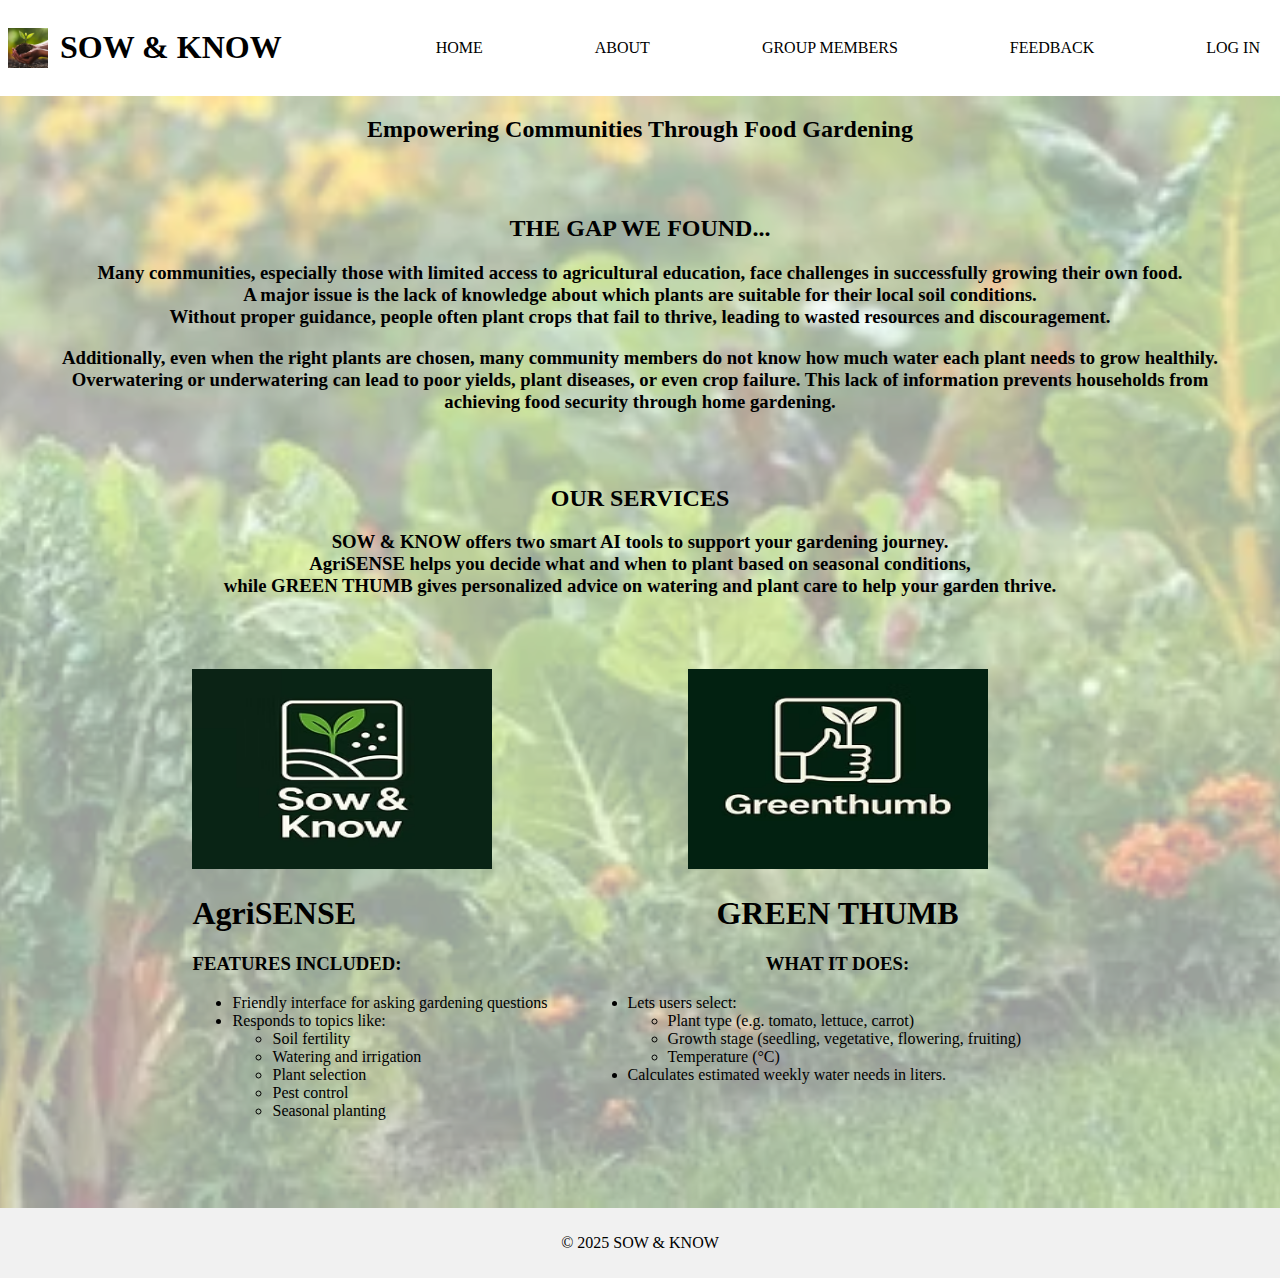
<file: index.html>
<!DOCTYPE html>
<html>
    <head>
        <title>SOW & KNOW</title>
        <link rel="stylesheet" href="styles.css?=v1">
        <link rel="icon" type="image/avif" href="images/HandsHoldingPlant.avif">
        <script src="script.js"></script>
    </head>
    <body>
        <header>
            <div class="logo-title">
                <img src="images/HandsHoldingPlant.avif" alt="Rooted In Green Logo" style="height:40px"/>
                <h1>SOW & KNOW</h1>
            </div>
            <nav id="navbar">
                <a href="index.html">HOME</a>
                <a href="about.html">ABOUT</a>
                <a href="group.html">GROUP MEMBERS</a>
                <a href="feedback.html">FEEDBACK</a>
                <a href="log-in.html">LOG IN</a>
            </nav>
        </header>
        <main>
            <section id="intro">
                <h2>Empowering Communities Through Food Gardening</h2>
            </section>

            <section id="statement">
                <h2>THE GAP WE FOUND...</h2>
                <h3>Many communities, especially those with limited access to agricultural education, face challenges in successfully growing their own food.<br> A major issue is the lack of knowledge about which plants are suitable for their local soil conditions.<br> Without proper guidance, people often plant crops that fail to thrive, leading to wasted resources and discouragement.</h3>
                <h3>Additionally, even when the right plants are chosen, many community members do not know how much water each plant needs to grow healthily.<br> Overwatering or underwatering can lead to poor yields, plant diseases, or even crop failure. This lack of information prevents households from achieving food security through home gardening.</h3>
            </section>

            <section id="services">
                <h2>OUR SERVICES</h2>
                <h3>SOW & KNOW offers two smart AI tools to support your gardening journey.<br>
                AgriSENSE helps you decide what and when to plant based on seasonal conditions,<br>
                while GREEN THUMB gives personalized advice on watering and plant care to help your garden thrive.</h3>
            </section>

            <div id="rig">
                <section id="sow-know">
                    <a href="gardening_chatbot.html">
                        <img src="images/sowandknow.avif" alt="Sow & Know Logo" width="300" height="200">
                        <h1>AgriSENSE</h1>
                    </a>
                    <h3>FEATURES INCLUDED:</h3>
                    <ul>
                        <li>Friendly interface for asking gardening questions</li>
                        <li>Responds to topics like:
                            <ul>
                                <li>Soil fertility</li>
                                <li>Watering and irrigation</li>
                                <li>Plant selection</li>
                                <li>Pest control</li>
                                <li>Seasonal planting</li>
                            </ul>
                        </li>
                    </ul>
                </section>
                <section id="greenthumb">
                    <a href="greenthumb.html">
                        <img src="images/greenthumb.avif" alt="Green Thumb Logo" width="300" height="200">
                        <h1>GREEN THUMB</h1>
                    </a>
                    <h3>WHAT IT DOES:</h3>
                    <ul>
                        <li>Lets users select:
                            <ul>
                                <li>Plant type (e.g. tomato, lettuce, carrot)</li>
                                <li>Growth stage (seedling, vegetative, flowering, fruiting)</li>
                                <li>Temperature (°C)</li>
                            </ul>
                        </li>
                        <li>Calculates estimated weekly water needs in liters.</li> 
                    </ul>
                </section>
            </div>
        </main>
        <footer>
            <p>&copy; 2025 SOW & KNOW</p>
        </footer>
    </body>
</html>
</file>
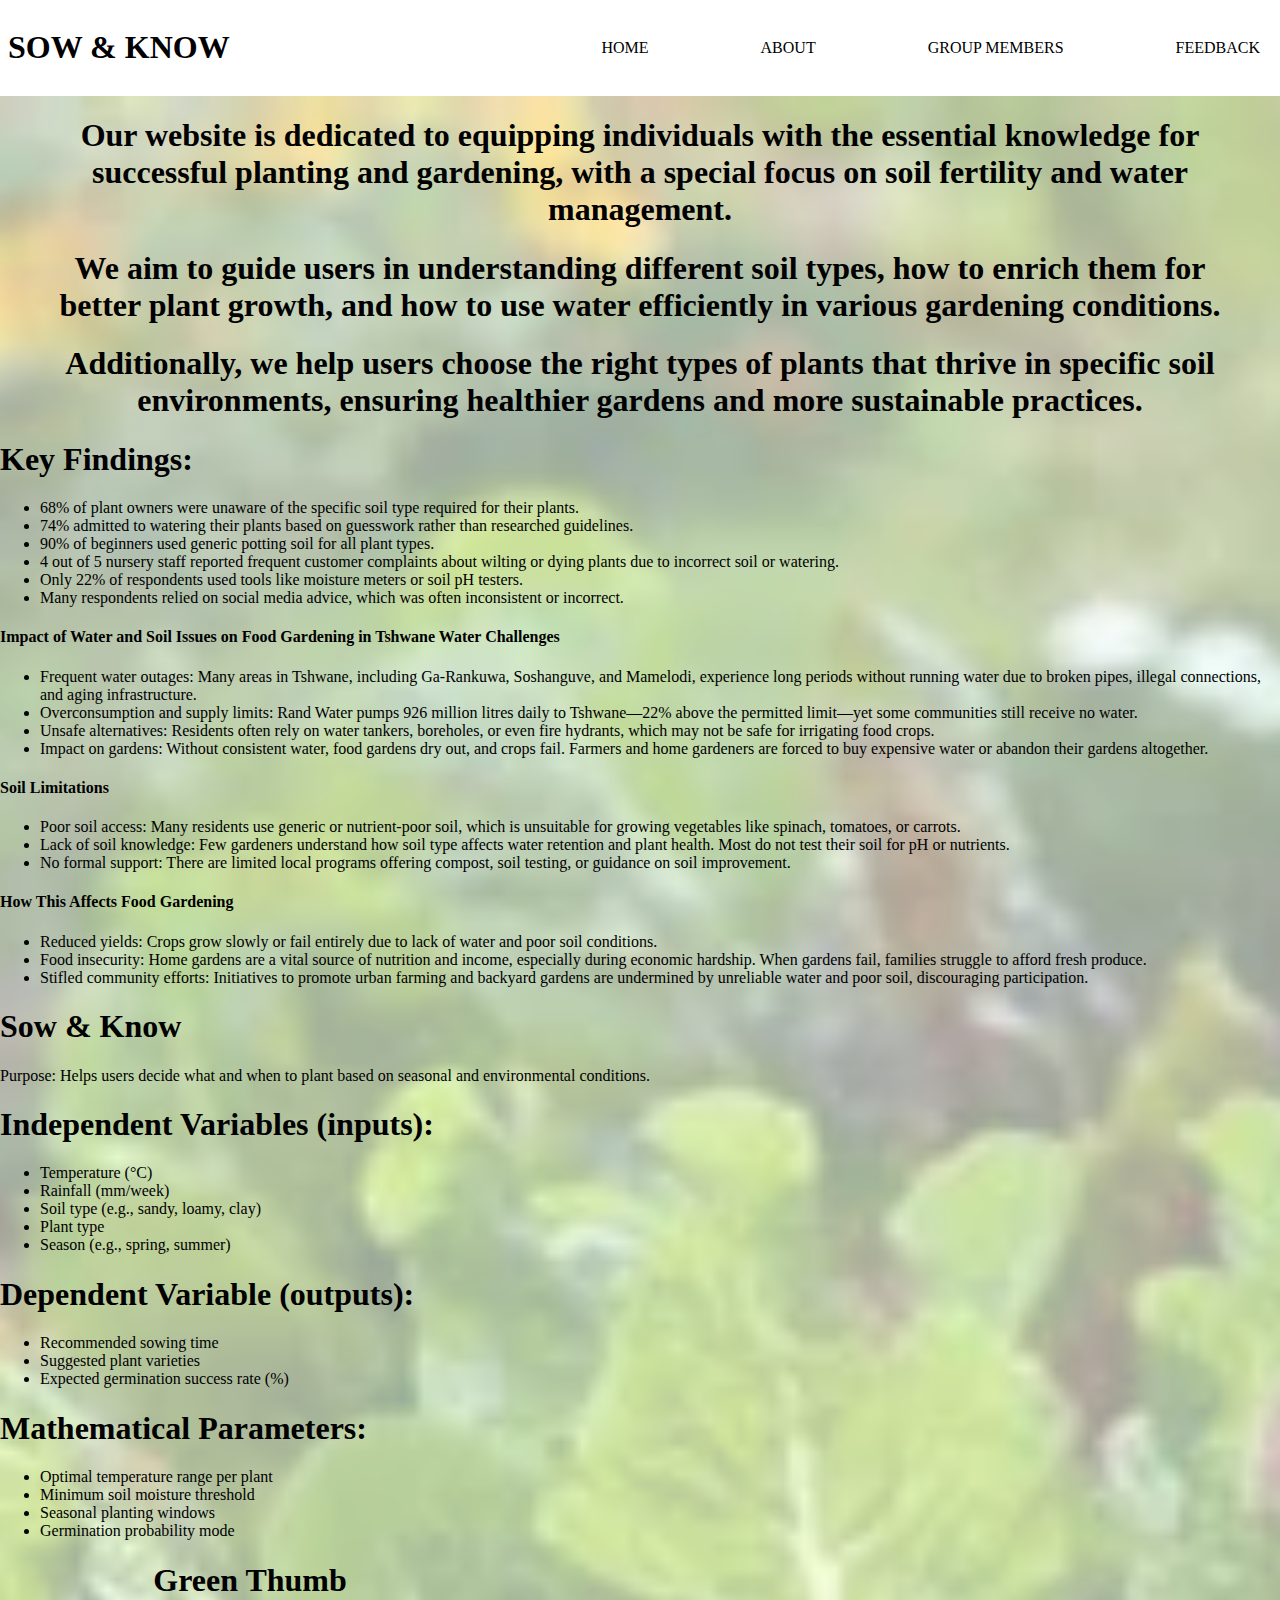
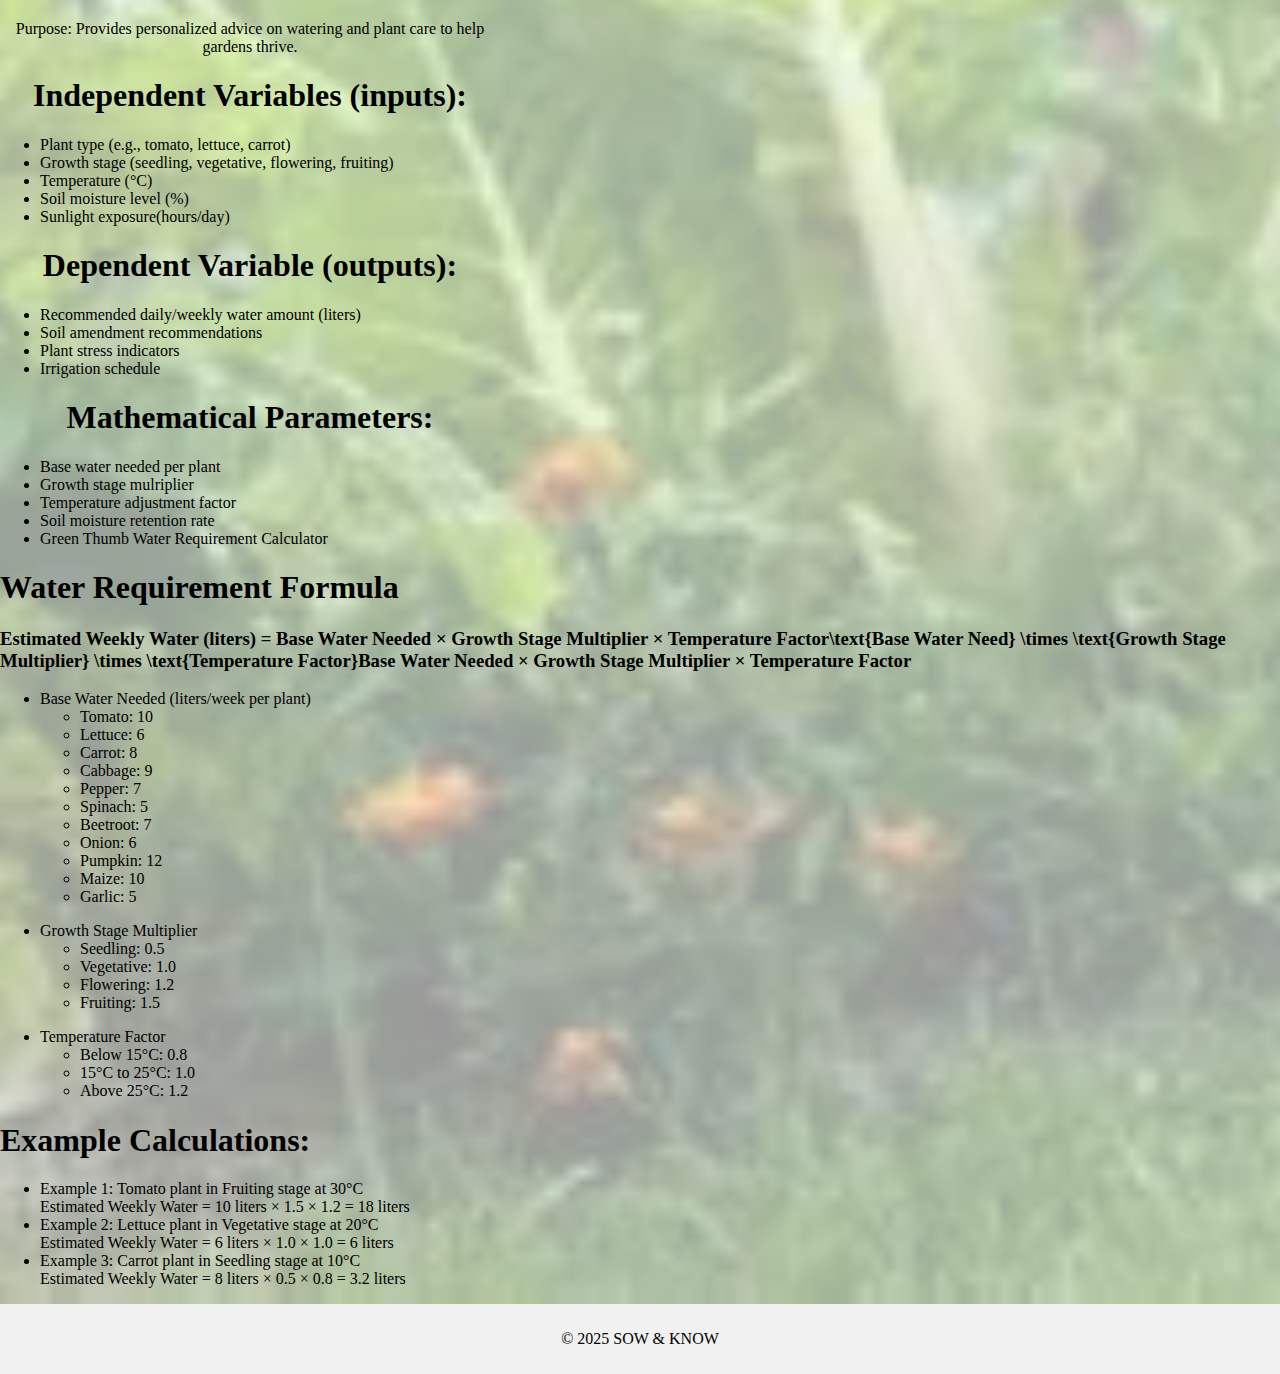
<file: about.html>
<!DOCTYPE html>
<html>
    <head>
        <title>SOW & KNOW</title>
        <link rel="stylesheet" href="styles.css?=v1">
        <link rel="icon" type="image/avif" href="images/HandsHoldingPlant.avif">
        <script src="script.js"></script>
    </head>
    <body>
        <header>
            <h1>SOW & KNOW</h1>
           <nav id="navbar">
                <a href="index.html">HOME</a>
                <a href="about.html">ABOUT</a>
                <a href="group.html">GROUP MEMBERS</a>
                <a href="feedback.html">FEEDBACK</a>
            </nav>
        </header>
        <main>
            <section id="about-us">
                <h1>Our website is dedicated to equipping individuals with the essential knowledge for successful planting and gardening, with a special focus on soil fertility and water management.</h1>

                <h1>We aim to guide users in understanding different soil types, how to enrich them for better plant growth, and how to use water efficiently in various gardening conditions.</h1>

                <h1>Additionally, we help users choose the right types of plants that thrive in specific soil environments, ensuring healthier gardens and more sustainable practices.</h1>
            </section>

            <section id="findings">
                <h1>Key Findings:</h1>
                <ul>
                    <li>68% of plant owners were unaware of the specific soil type required for their plants.</li>
                    <li>74% admitted to watering their plants based on guesswork rather than researched guidelines.</li>
                    <li>90% of beginners used generic potting soil for all plant types.</li>
                    <li>4 out of 5 nursery staff reported frequent customer complaints about wilting or dying plants due to incorrect soil or watering.</li>
                    <li>Only 22% of respondents used tools like moisture meters or soil pH testers.</li>
                    <li>Many respondents relied on social media advice, which was often inconsistent or incorrect.</li>   
                </ul>
                <h4>Impact of Water and Soil Issues on Food Gardening in Tshwane Water Challenges</h4>
                <ul>
                    <li>Frequent water outages: Many areas in Tshwane, including Ga-Rankuwa, Soshanguve, and Mamelodi, experience long periods without running water due to broken pipes, illegal connections, and aging infrastructure.</li>
                    <li>Overconsumption and supply limits: Rand Water pumps 926 million litres daily to Tshwane—22% above the permitted limit—yet some communities still receive no water.</li>
                    <li>Unsafe alternatives: Residents often rely on water tankers, boreholes, or even fire hydrants, which may not be safe for irrigating food crops.</li>
                    <li>Impact on gardens: Without consistent water, food gardens dry out, and crops fail. Farmers and home gardeners are forced to buy expensive water or abandon their gardens altogether.</li>
                </ul>
                <h4>Soil Limitations</h4>
                <ul>
                    <li>Poor soil access: Many residents use generic or nutrient-poor soil, which is unsuitable for growing vegetables like spinach, tomatoes, or carrots.</li>
                    <li>Lack of soil knowledge: Few gardeners understand how soil type affects water retention and plant health. Most do not test their soil for pH or nutrients.</li>
                    <li>No formal support: There are limited local programs offering compost, soil testing, or guidance on soil improvement.</li>
                </ul>
                <h4>How This Affects Food Gardening</h4>
                <ul>
                    <li>Reduced yields: Crops grow slowly or fail entirely due to lack of water and poor soil conditions.</li>
                    <li>Food insecurity: Home gardens are a vital source of nutrition and income, especially during economic hardship. When gardens fail, families struggle to afford fresh produce.</li>
                    <li>Stifled community efforts: Initiatives to promote urban farming and backyard gardens are undermined by unreliable water and poor soil, discouraging participation.</li>
                </ul>
            </section>
            <section id="agrisense">
                <h1>Sow & Know</h1>
                <p>Purpose: Helps users decide what and when to plant based on seasonal and environmental conditions.</p>
                <h1>Independent Variables (inputs):</h1>
                <ul>
                    <li>Temperature (°C)</li>
                    <li>Rainfall (mm/week)</li>
                    <li>Soil type (e.g., sandy, loamy, clay)</li>
                    <li>Plant type</li>
                    <li>Season (e.g., spring, summer)</li>
                </ul>
                <h1>Dependent Variable (outputs):</h1>
                <ul>
                    <li>Recommended sowing time</li>
                    <li>Suggested plant varieties</li>
                    <li>Expected germination success rate (%)</li>
                </ul>
                <h1>Mathematical Parameters:</h1>
                <ul>
                    <li>Optimal temperature range per plant</li>
                    <li>Minimum soil moisture threshold</li>
                    <li>Seasonal planting windows</li>
                    <li>Germination probability mode</li>
                </ul>
            </section>
            <section id="greenthumb">
                <h1>Green Thumb</h1>
                <p>Purpose: Provides personalized advice on watering and plant care to help gardens thrive.</p>
                <h1>Independent Variables (inputs):</h1>
                <ul>
                    <li>Plant type (e.g., tomato, lettuce, carrot)</li>
                    <li>Growth stage (seedling, vegetative, flowering, fruiting)</li>
                    <li>Temperature (°C)</li>
                    <li>Soil moisture level (%)</li>
                    <li>Sunlight exposure(hours/day)</li>
                </ul>
                <h1>Dependent Variable (outputs):</h1>
                <ul>
                    <li>Recommended daily/weekly water amount (liters)</li>
                    <li>Soil amendment recommendations</li>
                    <li>Plant stress indicators</li>
                    <li>Irrigation schedule</li>
                </ul>
                <h1>Mathematical Parameters:</h1>
                <ul>
                    <li>Base water needed per plant</li>
                    <li>Growth stage mulriplier</li>
                    <li>Temperature adjustment factor</li>
                    <li>Soil moisture retention rate</li>
                    <li>Green Thumb Water Requirement Calculator</li>
                </ul>
            </section>
            <section id="formula">
                <h1>Water Requirement Formula</h1>
                <h3>Estimated Weekly Water (liters) = Base Water Needed × Growth Stage Multiplier × Temperature Factor\text{Base Water Need} \times \text{Growth Stage Multiplier} \times \text{Temperature Factor}Base Water Needed × Growth Stage Multiplier × Temperature Factor</h3>
            </section>
            <section id="parameters">
                <ul>
                    <li>Base Water Needed (liters/week per plant)</li>
                    <ul>
                        <li>Tomato: 10</li>
                        <li>Lettuce: 6</li>
                        <li>Carrot: 8</li>
                        <li>Cabbage: 9</li>
                        <li>Pepper: 7</li>
                        <li>Spinach: 5</li>
                        <li>Beetroot: 7</li>
                        <li>Onion: 6</li>
                        <li>Pumpkin: 12</li>
                        <li>Maize: 10</li>
                        <li>Garlic: 5</li>
                    </ul>
                </ul>
                <ul>
                    <li>Growth Stage Multiplier</li>
                    <ul>
                        <li>Seedling: 0.5</li>
                        <li>Vegetative: 1.0</li>
                        <li>Flowering: 1.2</li>
                        <li>Fruiting: 1.5</li>
                    </ul>
                </ul>
                <ul>
                    <li>Temperature Factor</li>
                    <ul>
                        <li>Below 15°C: 0.8</li>
                        <li>15°C to 25°C: 1.0</li>
                        <li>Above 25°C: 1.2</li>
                    </ul>
                </ul>
            </section>
            <section id="examples">
                <h1>Example Calculations:</h1>
                <ul>
                    <li>Example 1: Tomato plant in Fruiting stage at 30°C
                        <br>Estimated Weekly Water = 10 liters × 1.5 × 1.2 = 18 liters</li>
                    <li>Example 2: Lettuce plant in Vegetative stage at 20°C
                        <br>Estimated Weekly Water = 6 liters × 1.0 × 1.0 = 6 liters</li>
                    <li>Example 3: Carrot plant in Seedling stage at 10°C
                        <br>Estimated Weekly Water = 8 liters × 0.5 × 0.8 = 3.2 liters</li>
                </ul>
            </section>
        </main>
        <footer>
            <p>&copy; 2025 SOW & KNOW</p>
        </footer>
    </body>
</html>
</file>
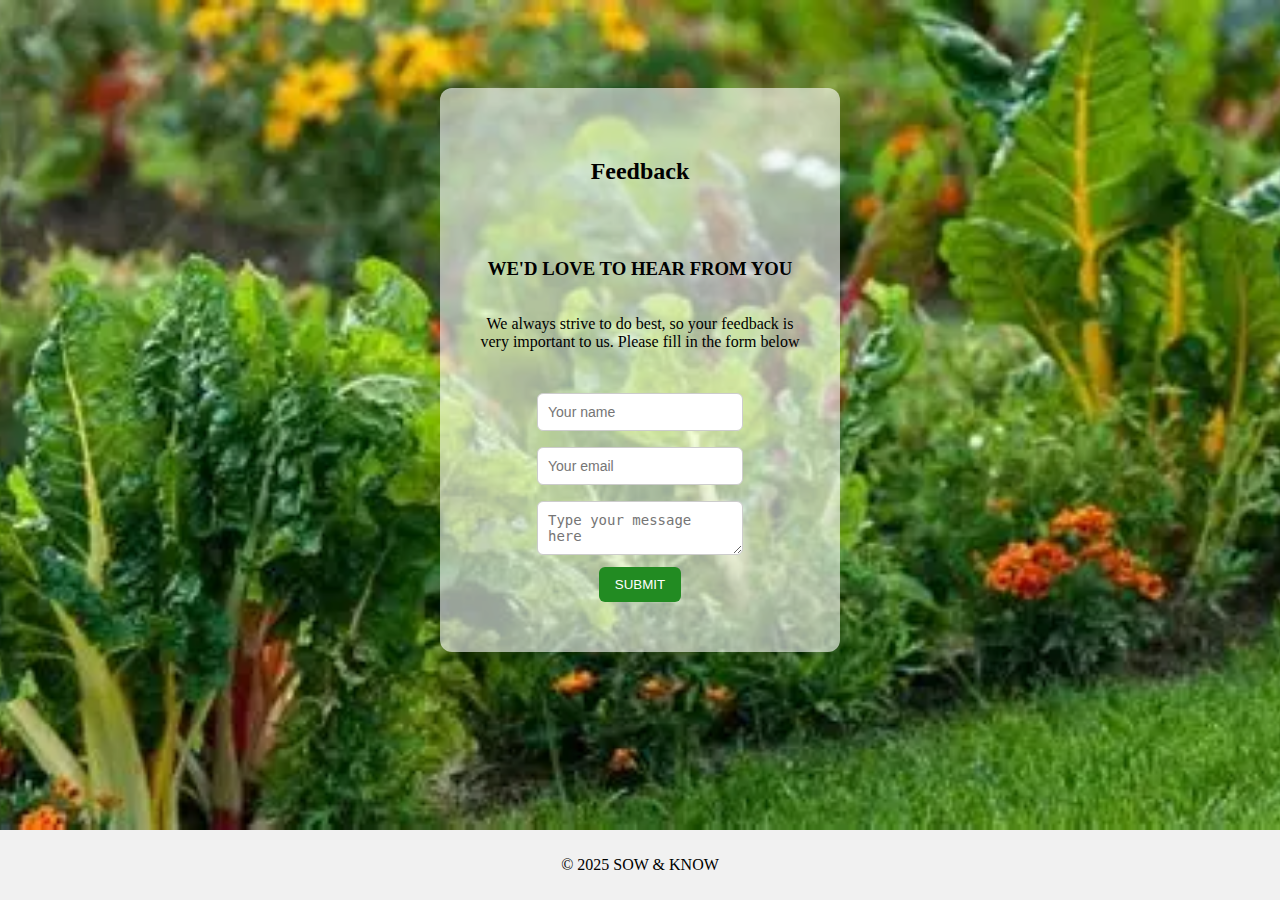
<file: feedback.html>
<!DOCTYPE html>
<html>
    <head>
        <title>SOW & KNOW</title>
        <link rel="stylesheet" href="styles.css?=v1">
        <link rel="icon" type="image/avif" href="images/HandsHoldingPlant.avif">
        <script src="script.js"></script>
    </head>
    <body>
        <main class="no-overlay">
            <div id="feedback">
                <div class="form-box">
                    <h2>Feedback</h2>
                    <p class="form-message"></p>
                    <h3>WE'D LOVE TO HEAR FROM YOU</h3>
                    <p>We always strive to do best, so your feedback is very important to us. Please fill in the form below</p>
                    <br>
                    <form onsubmit="event.preventDefault(); window.location.href='response.html';">
                        <input type="text" placeholder="Your name" id="name"><br>
                        <input type="text" placeholder="Your email" id="email"><br>
                        <textarea placeholder="Type your message here"></textarea><br>
                        <a class="button" href="response.html"><button>SUBMIT</button></a><br>
                    </form>
                </div>
            </div>
        </main>
        <footer>
            <p>&copy; 2025 SOW & KNOW</p>
        </footer>
    </body>
</html>
</file>
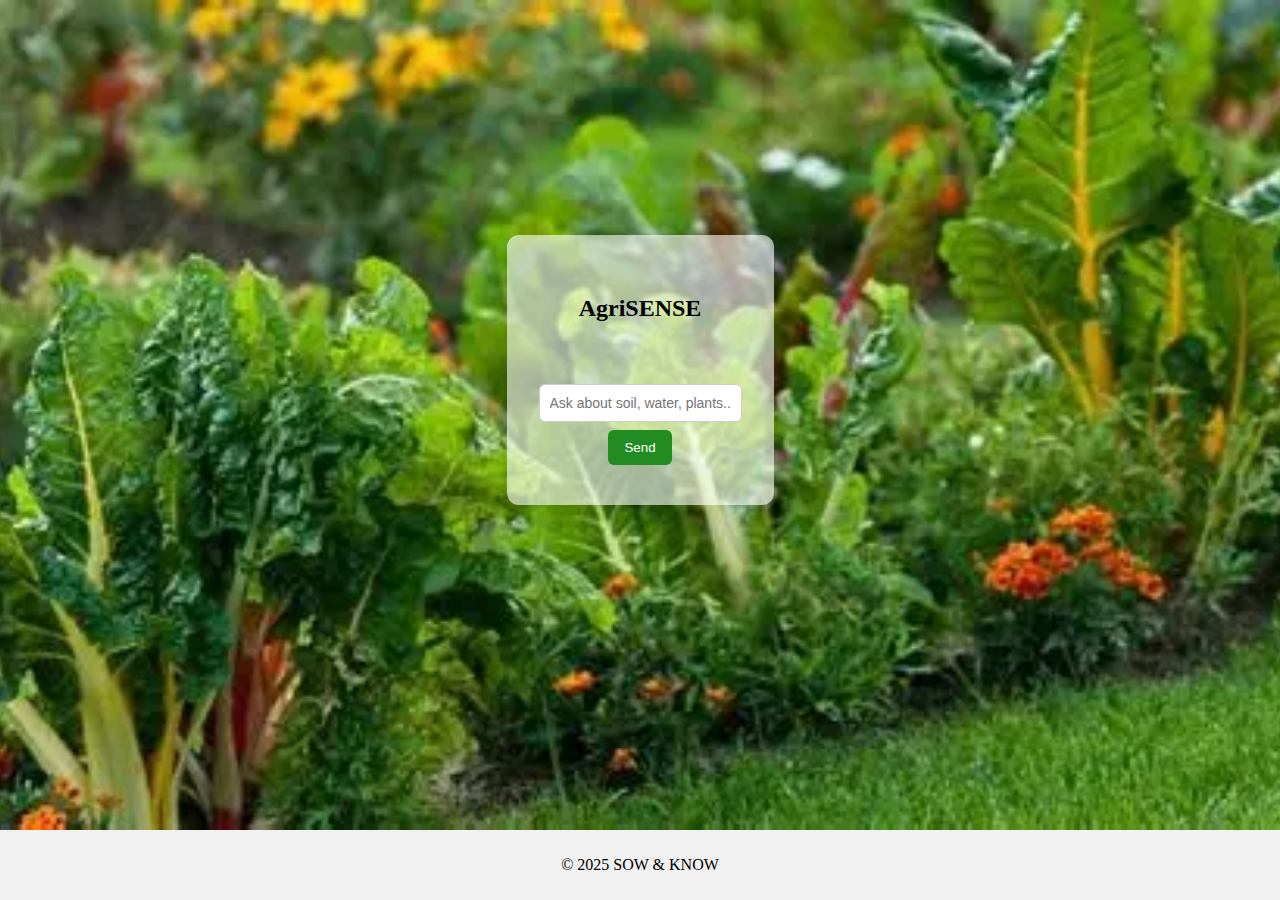
<file: gardening_chatbot.html>
<!DOCTYPE html>
<html>
    <head>
        <title>SOW & KNOW</title>
        <link rel="stylesheet" href="styles.css?=v1">
        <link rel="icon" type="image/avif" href="images/HandsHoldingPlant.avif">
        <script src="script.js"></script>
    </head>
    <body>
        <main class="no-overlay">
            <div id="chatbot">
                <div class="form-box">
                    <h2>AgriSENSE</h2>
                    <p class="form-message"></p>
                    <div id="conversation"></div>
                    <input type="text" id="userInput" placeholder="Ask about soil, water, plants...">
                    <button onclick="getResponse()">Send</button>
                </div>
            </div>
        </main>
        <footer>
            <p>&copy; 2025 SOW & KNOW</p>
        </footer>

    <script>
        function getResponse() {
            const input = document.getElementById('userInput').value;
            const convo = document.getElementById('conversation');
            let response = "I'm here to help with food gardening! Ask me about soil, water, plant selection, or seasonal tips.";
            const lowerInput = input.toLowerCase();

            if (lowerInput.includes("soil")) {
                response = "To improve soil fertility, consider adding compost, manure, or organic matter. Sandy soils benefit from mulching, while clay soils may need aeration.";
            } else if (lowerInput.includes("water") || lowerInput.includes("irrigation")) {
                response = "Water your garden early in the morning or late in the afternoon to reduce evaporation. Drip irrigation is ideal for conserving water.";
            } else if (lowerInput.includes("plant") || lowerInput.includes("vegetable")) {
                response = "Choose plants based on your soil type: carrots and lettuce do well in sandy soil, while cabbage and broccoli prefer loamy soil.";
            } else if (lowerInput.includes("pest")) {
                response = "Use natural pest control methods like neem oil or companion planting to deter common garden pests.";
            } else if (lowerInput.includes("season")) {
                response = "In spring, plant leafy greens and root vegetables. Summer is great for tomatoes and peppers. Fall is ideal for garlic and onions.";
            }

            convo.innerHTML += `<div class='message user'>You: ${input}</div>`;
            convo.innerHTML += `<div class='message bot'>Bot: ${response}</div>`;
            document.getElementById('userInput').value = "";
        }
    </script>
</body>
</html>
</file>
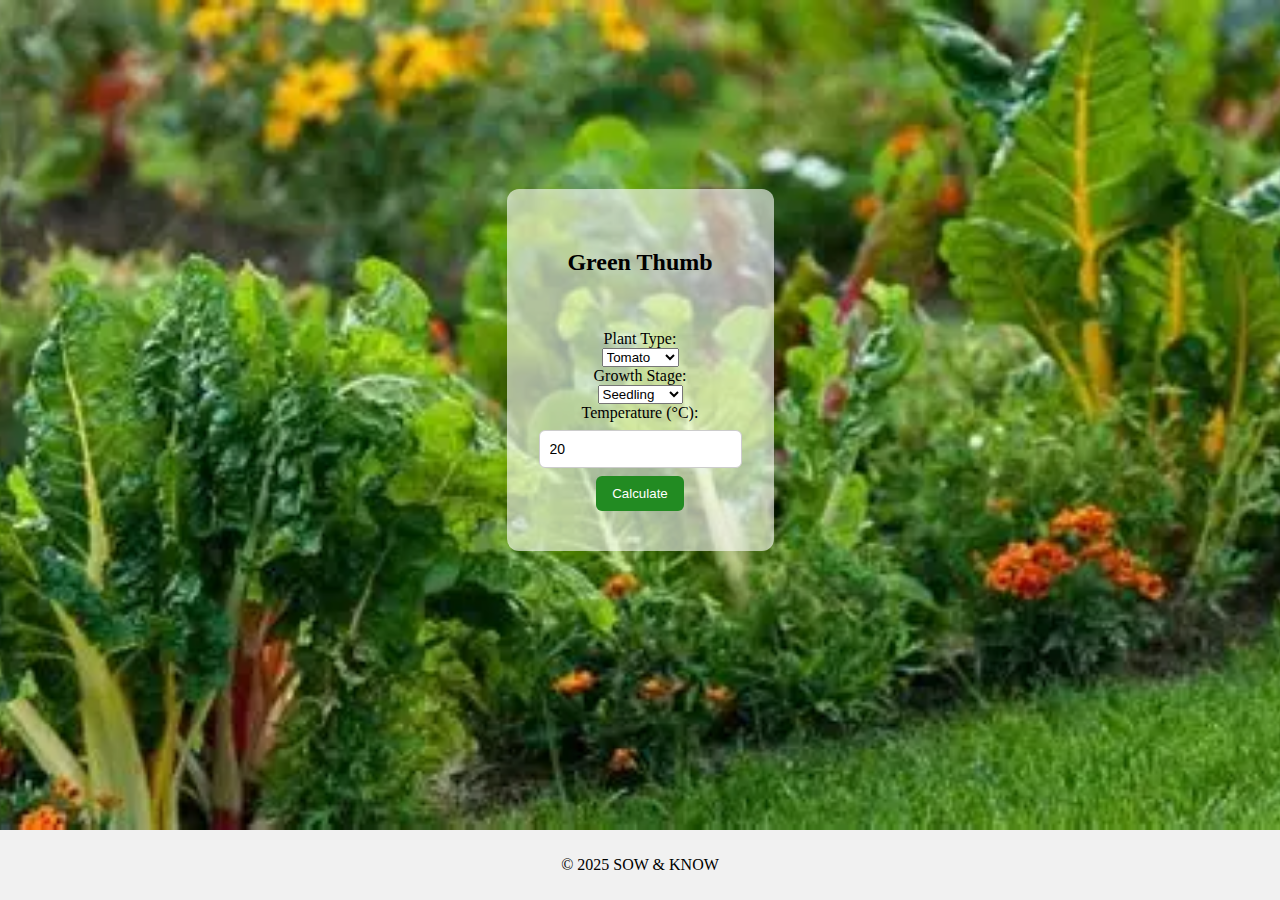
<file: greenthumb.html>
<!DOCTYPE html>
<html>
    <head>
        <title>SOW & KNOW</title>
        <link rel="stylesheet" href="styles.css?=v1">
        <link rel="icon" type="image/avif" href="images/HandsHoldingPlant.avif">
        <script src="script.js"></script>
    </head>
    <body>
        <main class="no-overlay">
            <div id="calculator">
                <div class="form-box">
                    <h2>Green Thumb</h2>
                    <p class="form-message"></p>
                    <label for="plantType">Plant Type:</label>
                    <select id="plantType">
                        <option value="tomato">Tomato</option>
                        <option value="lettuce">Lettuce</option>
                        <option value="carrot">Carrot</option>
                        <option value="cabbage">Cabbage</option>
                        <option value="pepper">Pepper</option>
                        <option value="spinach">Spinach</option>
                        <option value="beetroot">Beetroot</option>
                        <option value="onion">Onion</option>
                        <option value="garlic">Garlic</option>
                        <option value="pumpkin">Pumpkin</option>
                        <option value="maize">Maize</option>
                    </select>

                    <label for="growthStage">Growth Stage:</label>
                    <select id="growthStage">
                        <option value="seedling">Seedling</option>
                        <option value="vegetative">Vegetative</option>
                        <option value="flowering">Flowering</option>
                        <option value="fruiting">Fruiting</option>
                    </select>

                    <label for="temperature">Temperature (°C):</label>
                    <input type="number" id="temperature" value="20">

                    <button onclick="calculateWater()">Calculate</button>
                    <div id="result"></div>
                </div>
            </div>
        </main>
        <footer>
            <p>&copy; 2025 SOW & KNOW</p>
        </footer>

    <script>
        function calculateWater() {
            const plant = document.getElementById('plantType').value;
            const stage = document.getElementById('growthStage').value;
            const temp = parseFloat(document.getElementById('temperature').value);

            const baseWater = {
                tomato: 10,
                lettuce: 6,
                carrot: 8,
                cabbage: 9,
                pepper: 7,
                spinach: 5,
                beetroot: 7,
                onion: 6,
                garlic: 5,
                pumpkin: 12,
                maize: 10
            };

            const stageMultiplier = {
                seedling: 0.5,
                vegetative: 1.0,
                flowering: 1.2,
                fruiting: 1.5
            };

            let tempFactor = 1.0;
            if (temp < 15) tempFactor = 0.8;
            else if (temp > 25) tempFactor = 1.2;

            const base = baseWater[plant];
            const multiplier = stageMultiplier[stage];
            const total = base * multiplier * tempFactor;

            document.getElementById('result').innerText = `Estimated water needed for ${plant} at ${stage} stage in ${temp}°C is ${total.toFixed(1)} liters per week.`;
        }
    </script>
</body>
</html>
</file>
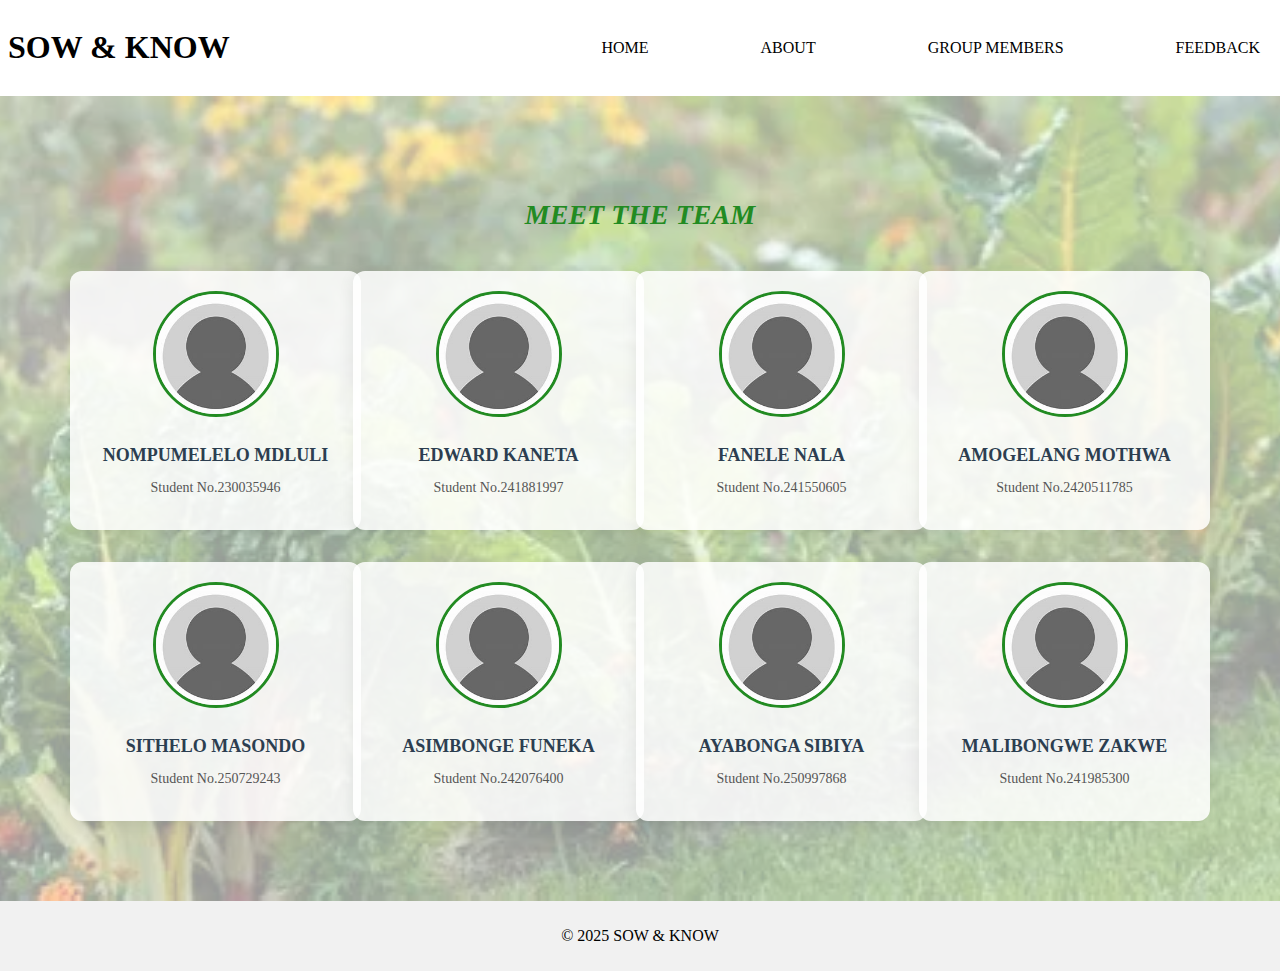
<file: group.html>
<!DOCTYPE html>
<html>
    <head>
        <title>SOW & KNOW</title>
        <link rel="stylesheet" href="styles.css?=v1">
        <link rel="icon" type="image/avif" href="images/HandsHoldingPlant.avif">
        <script src="script.js"></script>
    </head>
    <body>
        <header>
            <h1>SOW & KNOW</h1>
            <nav id="navbar">
                <a href="index.html">HOME</a>
                <a href="about.html">ABOUT</a>
                <a href="group.html">GROUP MEMBERS</a>
                <a href="feedback.html">FEEDBACK</a>
            </nav>
        </header>
        <main>
            <div id="content">
                <div>
                    <h2><i>MEET THE TEAM</i></h2>
                </div>

                <div id="team">
                    <section>
                        <img src="images/placeholder.jpg" alt="nompumelelo mdluli"/>
                        <h3>NOMPUMELELO MDLULI</h3>
                        <p>Student No.230035946</p>
                    </section>

                    <section>
                        <img src="images/placeholder.jpg" alt="edward kaneta"/>
                        <h3>EDWARD KANETA</h3>
                        <p>Student No.241881997</p>
                    </section>

                    <section>
                        <img src="images/placeholder.jpg" alt="fanelesibonge nala"/>
                        <h3>FANELE NALA</h3>
                        <p>Student No.241550605</p>
                    </section>

                    <section>
                        <img src="images/placeholder.jpg" alt="amogelang mothwa"/>
                        <h3>AMOGELANG MOTHWA</h3>
                        <p>Student No.2420511785</p>
                    </section>

                    <section>
                        <img src="images/placeholder.jpg" alt="sithelo masondo"/>
                        <h3>SITHELO MASONDO</h3>
                        <p>Student No.250729243</p>
                    </section>

                    <section>
                        <img src="images/placeholder.jpg" alt="asimbonge funeka"/>
                        <h3>ASIMBONGE FUNEKA</h3>
                        <p>Student No.242076400</p>
                    </section>

                    <section>
                        <img src="images/placeholder.jpg" alt="ayabonga sibiya"/>
                        <h3>AYABONGA SIBIYA</h3>
                        <p>Student No.250997868</p>
                    </section>

                    <section>
                        <img src="images/placeholder.jpg" alt="malibongwe zakwe"/>
                        <h3>MALIBONGWE ZAKWE</h3>
                        <p>Student No.241985300</p>
                    </section>
                </div>
            </div>
        </main>
        <footer>
            <p>&copy; 2025 SOW & KNOW</p>
        </footer>
    </body>
</html>
</file>
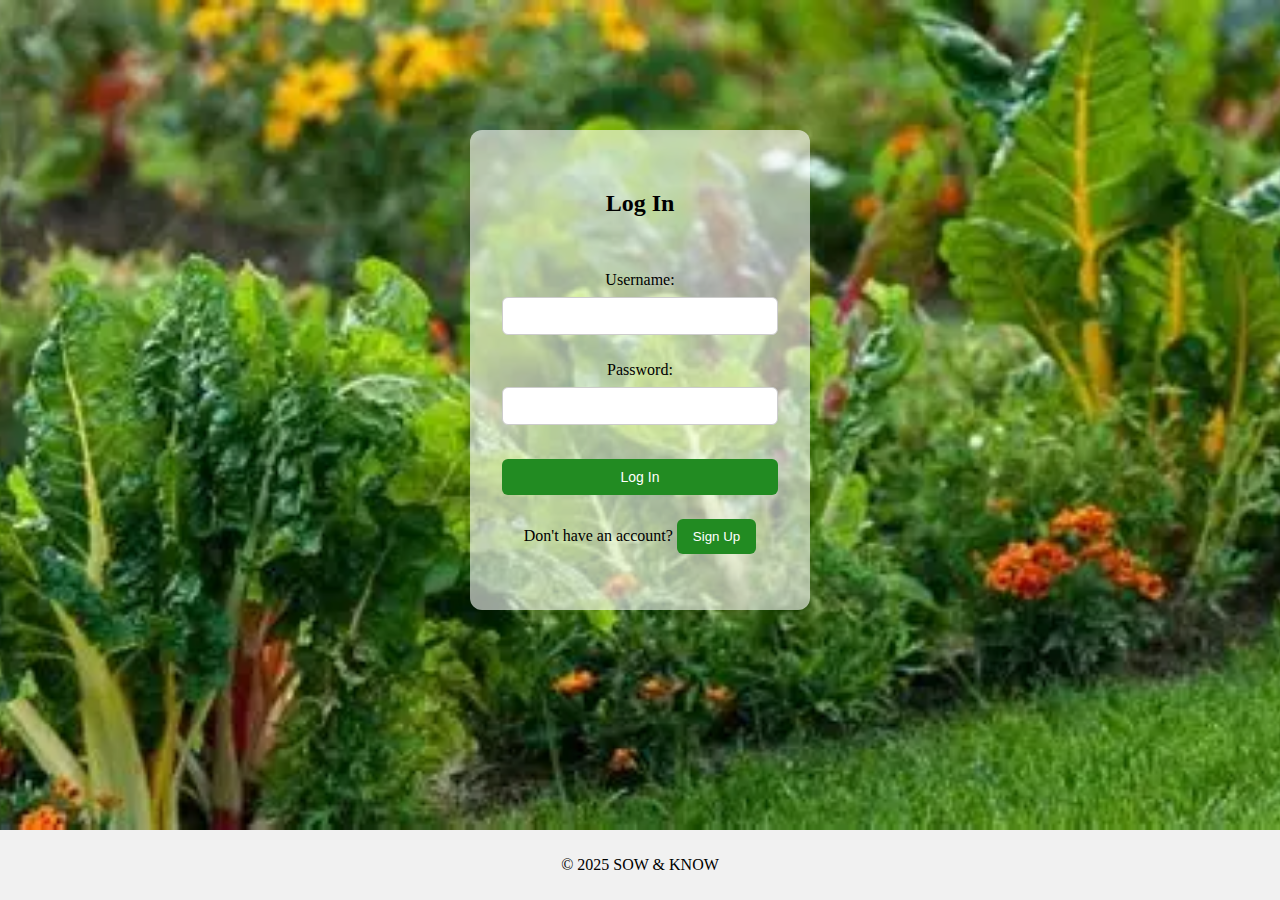
<file: log-in.html>
<!DOCTYPE html>
<html>
    <head>
        <title>SOW & KNOW</title>
        <link rel="stylesheet" href="styles.css?=v1">
        <link rel="icon" type="image/avif" href="images/HandsHoldingPlant.avif">
        <script src="script.js"></script>
    </head>
    <body>
        <main class="no-overlay">
            <div id="log">
                <div class="form-box">
                    <h2>Log In</h2>
                    <p class="form-message"></p>
                    <form onsubmit="event.preventDefault(); window.location.href='index.html';">
                        <label for="username">Username:</label>
                        <input type="text" id="username" name="username" required><br><br>
                        <label for="password">Password:</label>
                        <input type="password" id="password" name="password" required><br><br>
                        <input type="submit" value="Log In">
                    </form>
                    <p>Don't have an account? <a href="sign-up.html"><button>Sign Up</button></a></p>
                </div>
            </div>
        </main>
        <footer>
            <p>&copy; 2025 SOW & KNOW</p>
        </footer>
    </body>
</html>
</file>
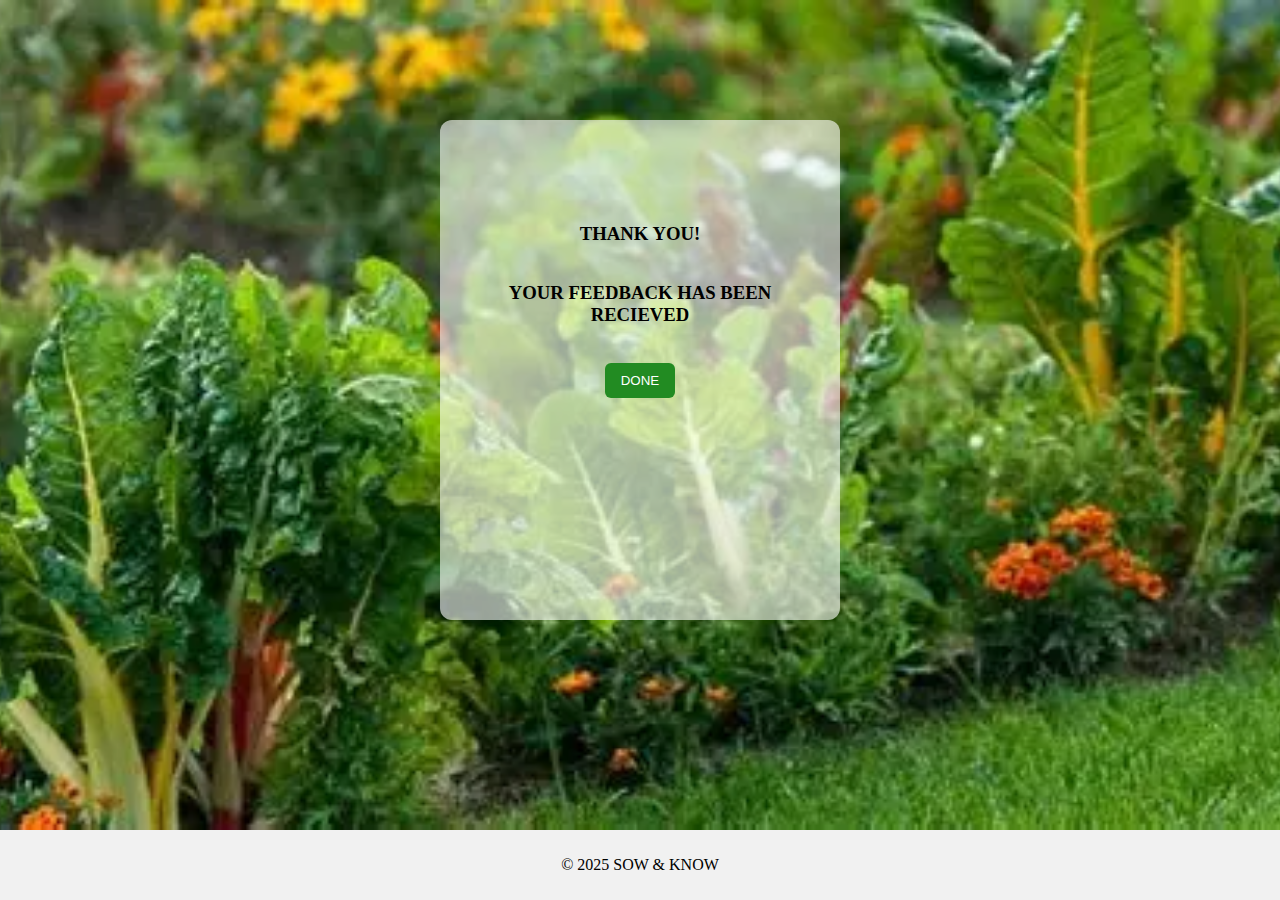
<file: response.html>
<!DOCTYPE html>
<html>
    <head>
        <title>SOW & KNOW</title>
        <link rel="stylesheet" href="styles.css?=v1">
        <link rel="icon" type="image/avif" href="images/HandsHoldingPlant.avif">
        <script src="script.js"></script>
    </head>
    <body>
        <main class="no-overlay">
            <div id="feedback">
                <div class="form-box">
                    <p class="form-message"></p>
                    <h3>THANK YOU!</h3>
                    <h3>YOUR FEEDBACK HAS BEEN RECIEVED</h3>
                    <br>
                    <form onsubmit="event.preventDefault(); window.location.href='index.html';">
                        <a class="button" href="index.html"><button>DONE</button></a><br>
                    </form>
                </div>
            </div>
        </main>
        <footer>
            <p>&copy; 2025 SOW & KNOW</p>
        </footer>
    </body>
</html>
</file>
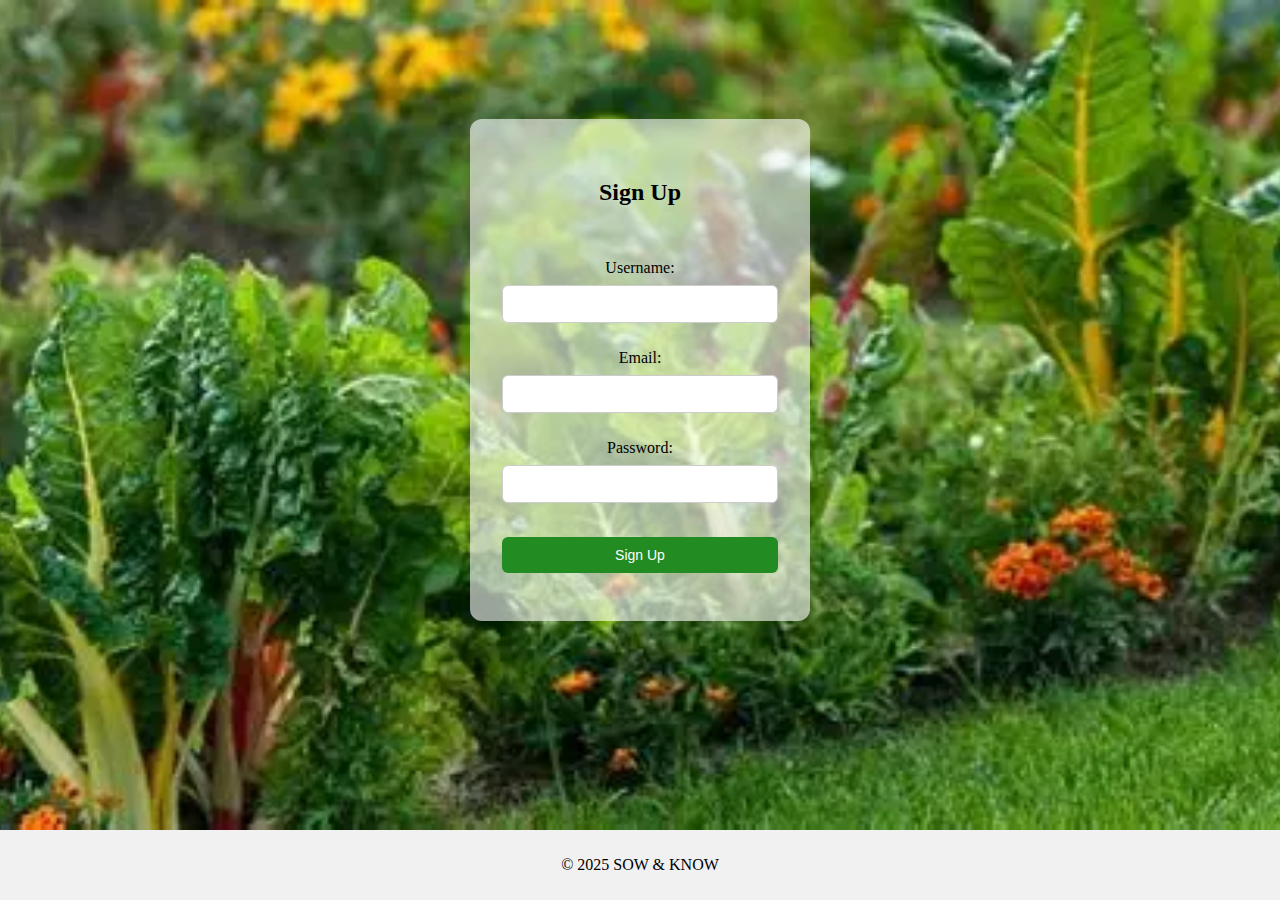
<file: sign-up.html>
<!DOCTYPE html>
<html>
    <head>
        <title>SOW & KNOW</title>
        <link rel="stylesheet" href="styles.css?=v1">
        <link rel="icon" type="image/avif" href="images/HandsHoldingPlant.avif">
        <script src="script.js"></script>
    </head>
    <body>
        <main class="no-overlay">
            <div id="sign">
                <div class="form-box">
                    <h2>Sign Up</h2>
                    <p class="form-message"></p>
                    <form onsubmit="event.preventDefault(); window.location.href='index.html';">
                        <label for="username">Username:</label>
                        <input type="text" id="username" name="username" required><br><br>
                        
                        <label for="email">Email:</label>
                        <input type="email" id="email" name="email" required><br><br>
                        
                        <label for="password">Password:</label>
                        <input type="password" id="password" name="password" required><br><br>
                        
                        <input type="submit" value="Sign Up">
                    </form>
                </div>
            </div>
        </main>
        <footer>
            <p>&copy; 2025 SOW & KNOW</p>
        </footer>
    </body>
</html>
</file>
<file: styles.css>
html, body {
    height: 100%;
    min-height: 100vh;
    margin: 0;
    padding: 0;
}

body {
    display: flex;
    flex-direction: column;
    min-height: 100vh;
}

header {
    display: flex;
    align-items: center;
    justify-content: space-between;
    padding: 8px;
}

#navbar {
    display: flex;
    justify-content: center;
    gap: 88px; 
    /* padding: 14px;  Remove or reduce if you want less vertical space */
}

#navbar a {
    color: black;
    text-decoration: none;
    padding: 0 12px;
    transition: transform 0.3s ease; /* Add this line */
}

#navbar a:hover {
    text-decoration: underline;
    text-decoration-color: forestgreen;
    transform: scale(1.05); /* Add this line */
}

#home {
    text-align: center;
}

main {
    flex: 1;
    position: relative;
    background-image: url(images/spinach.webp);
    background-size: cover;
    background-position: center;
    background-repeat: no-repeat;
    z-index: 1;
}

main::before {
    content: "";
    position: absolute;
    top: 0; left: 0; right: 0; bottom: 0;
    background: rgba(255,255,255,0.6); 
    z-index: 2;
    pointer-events: none;
}

main > * {
    position: relative;
    z-index: 3;
}

footer {
    text-align: center;
    padding: 10px;
    background-color: #f1f1f1;
    position: relative;
    z-index: 3;
}

#rig {
    display: flex;
    justify-content: center;
    gap: 40px;
    margin-top: 40px;
}

#content

#sow-know,
#greenthumb {
    flex: 1 1 0;
    text-align: center;
    display: block;
    max-width: 500px;
}

ul {
    text-align: left;
}

#services {
    text-align: center;
}

#greenthumb a,
#sow-know a {
    text-decoration: none;
    color: black;
}

#greenthumb img,
#sow-know img {
    transition: transform 0.3s ease;
}

#greenthumb img:hover,
#sow-know img:hover {
    transform: scale(1.05);
}

#intro {
    text-align: center;
    margin: 20px 0;
}

.logo-title {
    display: flex;
    align-items: center;
    gap: 12px; /* Adjust gap as needed */
}


.no-overlay::before {
    display: none !important;
}


#log,
#sign {
    text-decoration: none;
    display: flex;
    flex-direction: column;
    align-items: center;
    justify-content: center;
    min-height: 80vh; /* Adjust as needed for vertical centering */
    text-align: center;
    width: fit-content;
    height: fit-content;
    margin: auto;
    padding: 50px 0;
}

.form-box {
    background: rgba(255,255,255,0.6); /* 60% opaque */
    padding: 40px 32px; /* Equal top/bottom and left/right padding */
    border-radius: 12px;
    box-shadow: 0 2px 16px rgba(0,0,0,0.08);
    min-width: 260px;
    max-width: 340px;
    width: 100%;
    margin: 40px auto; /* Space above/below and center horizontally */
    display: flex;
    flex-direction: column;
    align-items: center;
    box-sizing: border-box;
}

#feedback .form-box {
    min-height: 500px;
    padding: 50px 40px;
    max-width: 400px;
}

/* Prevent .form-box from touching the viewport edges on small screens */
@media (max-width: 400px) {
    .form-box {
        margin: 24px;
        padding: 24px 8px;
        min-width: 0;
        max-width: 100%;
    }
}

#statement {
    text-align: center;
    margin: 20px 40px;
}

#intro,
#statement,
#services,
#rig {
    margin-bottom: 72px; /* Adjust value as needed */
}

#about-us {
    text-align: center;
    margin: 20px 40px;
}

#button {
    justify-content: center;
    align-content: center;
    align-items: center;
    text-decoration: none;
    color: white;
    border: none;
    padding: 12px 24px;
    border-radius: 8px;
    cursor: pointer;
    font-size: 16px;
    transition: background-color 0.3s ease;
}

#chatbot,
#calculator,
#feedback,
#log,
#sign {
    text-decoration: none;
    display: flex;
    flex-direction: column;
    align-items: center;
    justify-content: center;
    min-height: 80vh; /* Adjust as needed for vertical centering */
    text-align: center;
    width: fit-content;
    height: fit-content;
    margin: auto;
    padding: 50px 0;
    padding-top: 10px;
}

.message { margin: 10px 0; }
.user { color: #2c3e50; font-weight: bold; }
.bot { color: black; font-weight:bolder; }
input[type=text] { width: 80%; padding: 10px; }
button { padding: 10px; padding-top: 10px; }




.form-box input,
.form-box textarea {
    width: 100%;
    padding: 10px;
    margin: 8px 0;
    border: 1px solid #ccc;
    border-radius: 6px;
    font-size: 14px;
    box-sizing: border-box;
}

.form-box input[type=submit],
.form-box button {
    background-color: forestgreen;
    color: white;
    border: none;
    padding: 10px 16px;
    border-radius: 6px;
    cursor: pointer;
    transition: background-color 0.3s ease;
}

.form-box input[type=submit]:hover,
.form-box button:hover {
    background-color: darkgreen;
}

.form-message {
    font-size: 14px;
    margin: 8px 0;
    height: 18px; /* reserve space so layout doesn’t jump */
}

.form-message.error {
    color: red;
    font-weight: bold;
}

.form-message.success {
    color: forestgreen;
    font-weight: bold;
}

/* Container */
#content {
    max-width: 1100px;
    margin: 60px auto;
    padding: 20px;
    text-align: center;
}

#content h2 {
    font-size: 28px;
    margin-bottom: 40px;
    color: forestgreen;
    font-weight: bold;
}

/* Team grid */
#team {
    display: grid;
    grid-template-columns: repeat(auto-fit, minmax(220px, 1fr));
    gap: 32px;
    justify-items: center;
}

/* Each member card */
#team section {
    background: rgba(255, 255, 255, 0.85);
    padding: 20px;
    border-radius: 12px;
    box-shadow: 0 4px 16px rgba(0,0,0,0.08);
    transition: transform 0.3s ease, box-shadow 0.3s ease;
    text-align: center;
    width: 100%;
    max-width: 260px;
}

#team section:hover {
    transform: translateY(-6px);
    box-shadow: 0 6px 20px rgba(0,0,0,0.12);
}

/* Images */
#team img {
    width: 120px;
    height: 120px;
    object-fit: cover;
    border-radius: 50%;
    margin-bottom: 16px;
    border: 3px solid forestgreen;
}

/* Names */
#team h3 {
    margin: 8px 0 4px;
    font-size: 18px;
    color: #2c3e50;
}

/* Student numbers */
#team p {
    font-size: 14px;
    color: #555;
}
</file>
